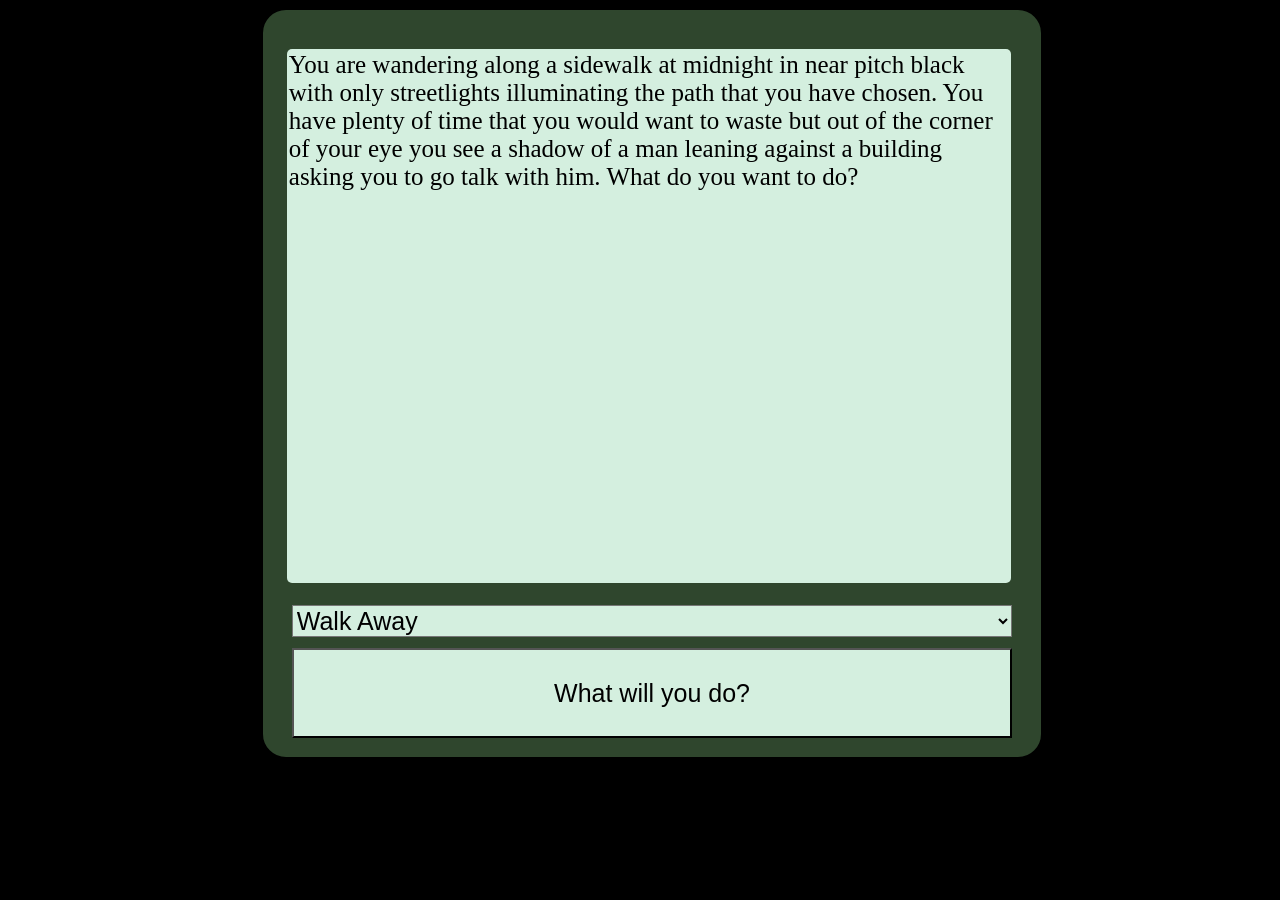
<file: theMan.html>
<html>
<head>
  <meta charset="UTF-8">
  <script language="javascript" type="text/javascript" src="webhelper.js"></script>
  <script language="javascript" type="text/javascript" src="theMan.js"></script>
  <link rel="stylesheet" type="text/css" href="main.css">

</head>

<body> <!-- this is what shows in the web page -->
   <!-- <div id = "mess-around"> -->
	</div>
	<div id = "border">
    <p id = "currentStory">text</p>
    <select id = "choices" name="choice">
            <option value="first">First Value</option> 
            <option value="second" selected>Second Value</option>
            <option value="third">Third Value</option>
          </select>
          <button id = "button1">Click here</button>
        </div>
</body>
</html>
</file>
<file: main.css>
html {
    background-color: rgb(0, 0, 0);
}
div{
    border: 2px solid black;
    background-color: rgb(47, 70, 45);
    padding: 10px;
    border-radius: 25px;
    width: 60%;
    margin-right: 20%;
    margin-left: 20%;
}

p {
    border-radius: 5px;
    font-size: 25px;
    background-color: rgb(212, 239, 223  );
    padding:2px;
    margin-top: 29px;
    margin-bottom: 20px;
    margin-right: 14px;
    margin-left: 14px;
    width: 95%;
    height: 60%;
}

select {
    width: 95%;
    font-size: 25px;
    background-color: rgb(212, 239, 223  );
    padding-top: 0px;
    margin-top: 2px;
    margin-bottom: 9px;
    margin-right: 19px;
    margin-left: 19px;
}

button {
    width: 95%;
    height: 90px;
    font-size: 25px;
    background-color: rgb(212, 239, 223  );
    margin-top: 2px;
    margin-bottom: 9px;
    margin-right: 19px;
    margin-left: 19px;
}

#mess-around{
	background-color:magenta;
	height:200px;
	background-position:top-center;
	background-image-repeat:no-repeat;
	}
</file>
